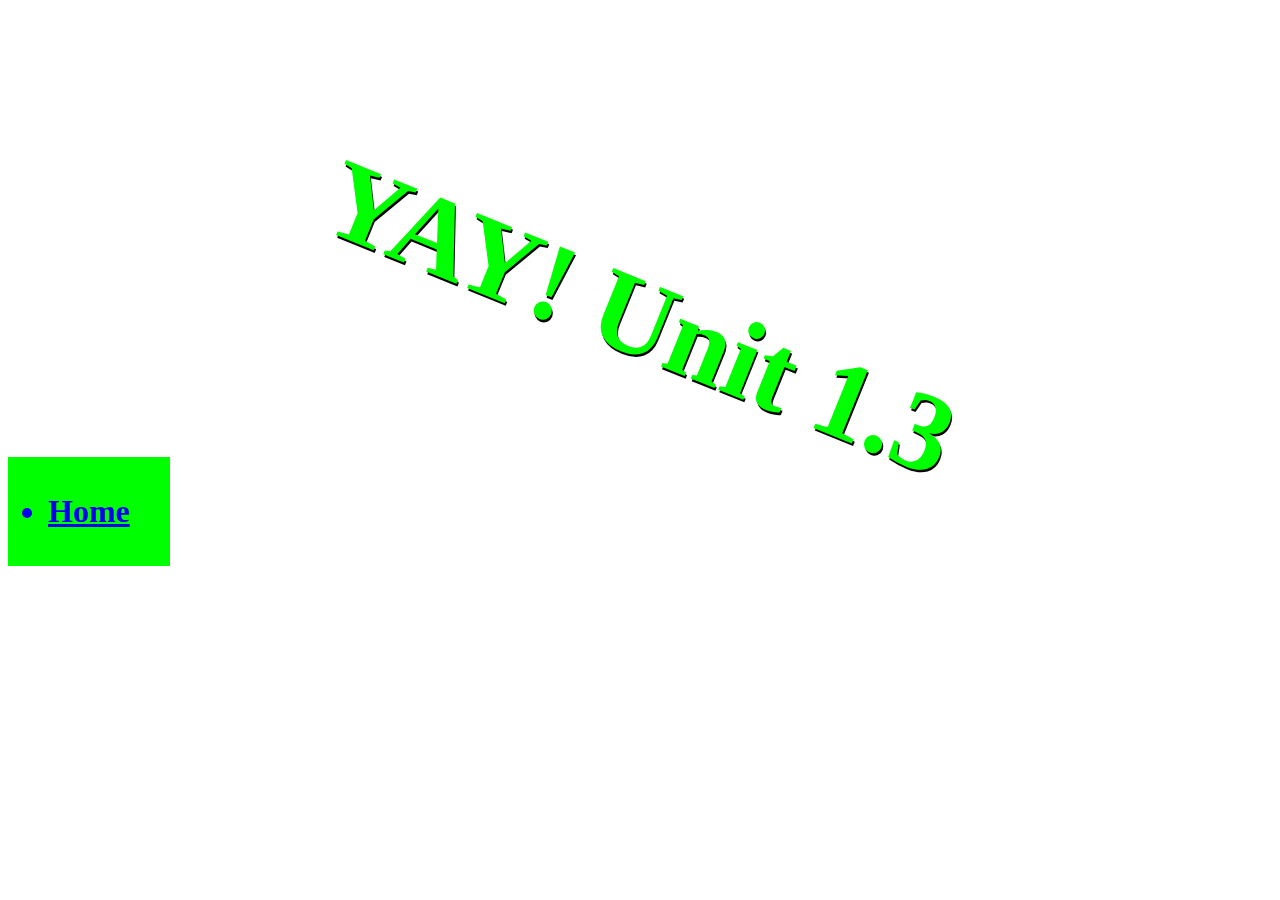
<file: index.html>
<!DOCTYPE html>
<html lang="en">
  <head>

    <meta charset="utf-8">
    <meta http-equiv="X-UA-Compatible" content="IE=edge">
    <meta name="viewport" content="width=device-width, initial-scale=1">

    <title>Albys geo-site website</title>
    
    <!-- import the webpage's stylesheet -->
    <link rel="stylesheet" href="./style.css">
    
    <!-- import the webpage's javascript file -->
    <script src="./script.js" defer></script>
  </head>  
  <body class="">
       
    <h1 class="heading-lg">
      YAY! Unit 1.3
    </h1>
    
    <div class="list-holder">   
      <ul class="list">
        <li class="list-item">
          <a href="/">Home</a>
        </li>
      </ul>
    </div>
      
  </body>
</html>
</file>
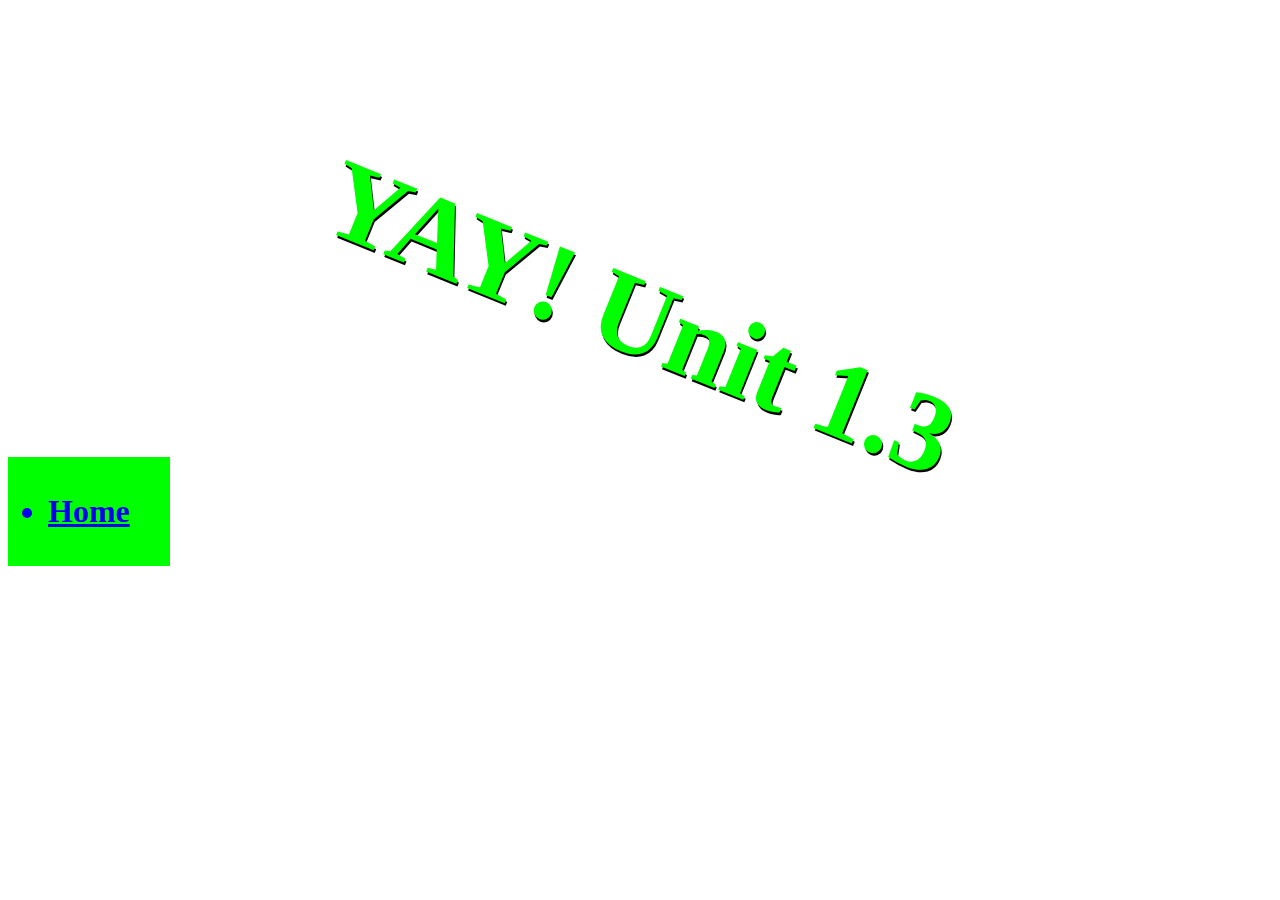
<file: work.html>
<!DOCTYPE html>
<html lang="en">
  <head>

    <meta charset="utf-8">
    <meta http-equiv="X-UA-Compatible" content="IE=edge">
    <meta name="viewport" content="width=device-width, initial-scale=1">

    <title>Albys geo-site website</title>
    
    <!-- import the webpage's stylesheet -->
    <link rel="stylesheet" href="./style.css">
    
    <!-- import the webpage's javascript file -->
    <script src="./script.js" defer></script>
  </head>  
  <body class="bg">
       
    <h1 class="heading-lg">
      YAY! Unit 1.3
    </h1>
    
    <div class="list-holder">   
      <ul class="list">
        <li class="list-item">
          <a href="index.html">Home</a>
        </li>
      </ul>
    </div>
      
  </body>
</html>

<!-- 

TODO: 
  Update background to be show that things are still being built
  Add projects page
  Link to that page
  Edit that page - bg-work

  Add a JS lib <script - https://ajax.googleapis.com/ajax/libs/jquery/3.5.1/jquery.min.js

  Take photo of the class
  Add an image of the class (new page called team.html)

-->
</file>
<file: style.css>
/* CSS files add styling rules to your content */

body {
  overflow: hidden;
}

.bg {
  background-image: url('https://cdn.glitch.com/541a2516-ace5-42a1-9c3d-63a2c0a96759%2Fwip.gif?v=1604429394466');
}

.bg-about {
  background-image: url('https://cdn.glitch.com/541a2516-ace5-42a1-9c3d-63a2c0a96759%2Fspace.gif?v=1604430624289');
}

.bg-work {
  background-image: url('https://cdn.glitch.com/541a2516-ace5-42a1-9c3d-63a2c0a96759%2Ffish.gif?v=1604433482845');
}


.heading-lg {
  color: lime;
  font-size: 7em;
  margin-top: 20%;
  transform: rotate(22deg);
  text-align: center;
  text-shadow: 2px 2px black;
}

.list-holder {
  display: inline-block;
  background-color:lime;
  padding: 20px 40px 20px 0;
}

.list-item {
  color: #00e;
  font-size: 2em;
  font-weight: bold;
}

/* About */

.alby {
    animation: slide-up 1s;
    animation-delay: 2s;
    animation-timimg-function: ease-in-out;
    position: absolute;
    animation-iteration-count: infinite;
    animation-direction: alternate;
    bottom: -400px;
    left: -76px;
}

@keyframes slide-up {\
  80% {
    transform: translate3d(0,-396px,0);
  }
  
  100% {
    transform: translate3d(0,-396px,0);
  }
}
</file>
